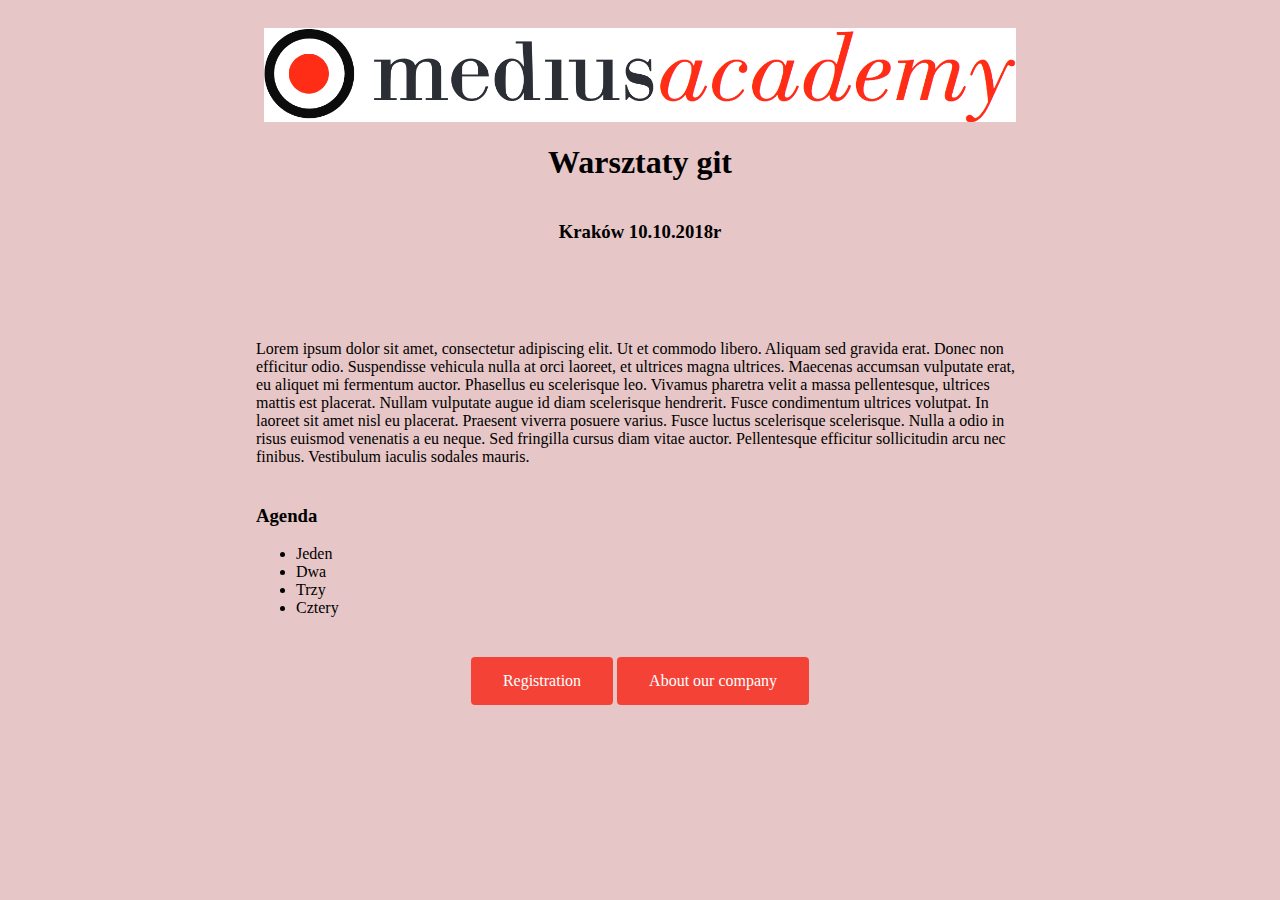
<file: index.html>
<!doctype html>

<html lang="en">
<head>
  <meta charset="utf-8">

  <title>Git Workshop</title>
  <meta name="description" content="Medius Git Workshop page">
  <meta name="author" content="Medius">

  <link rel="stylesheet" href="styles/styles.css">
</head>

<body class="main-body">
    <iframe src="./templates/header.html"></iframe>
    <div class="description_container">
        Lorem ipsum dolor sit amet, consectetur adipiscing elit. Ut et commodo libero. 
        Aliquam sed gravida erat. Donec non efficitur odio. Suspendisse vehicula nulla at orci laoreet, 
        et ultrices magna ultrices. Maecenas accumsan vulputate erat, eu aliquet mi fermentum auctor.
        Phasellus eu scelerisque leo. Vivamus pharetra velit a massa pellentesque, ultrices mattis est placerat. 
        Nullam vulputate augue id diam scelerisque hendrerit. Fusce condimentum ultrices volutpat. 
        In laoreet sit amet nisl eu placerat. Praesent viverra posuere varius. Fusce luctus scelerisque scelerisque. 
        Nulla a odio in risus euismod venenatis a eu neque. Sed fringilla cursus diam vitae auctor. 
        Pellentesque efficitur sollicitudin arcu nec finibus. Vestibulum iaculis sodales mauris.
    </div>
    <div class="index_agenda">
        <h3>Agenda</h3>
        <ul>
            <li>Jeden</li>
            <li>Dwa</li>
            <li>Trzy</li>
            <li>Cztery</li>
        </ul>
    </div>
    <div class="index_buttons_container">
        <a href="./pages/registration.html" class="page_button">Registration</a>
        <a href="https://www.mediusflow.com/" class="page_button">About our company</a>
    </div>
</body>
</html>
</file>
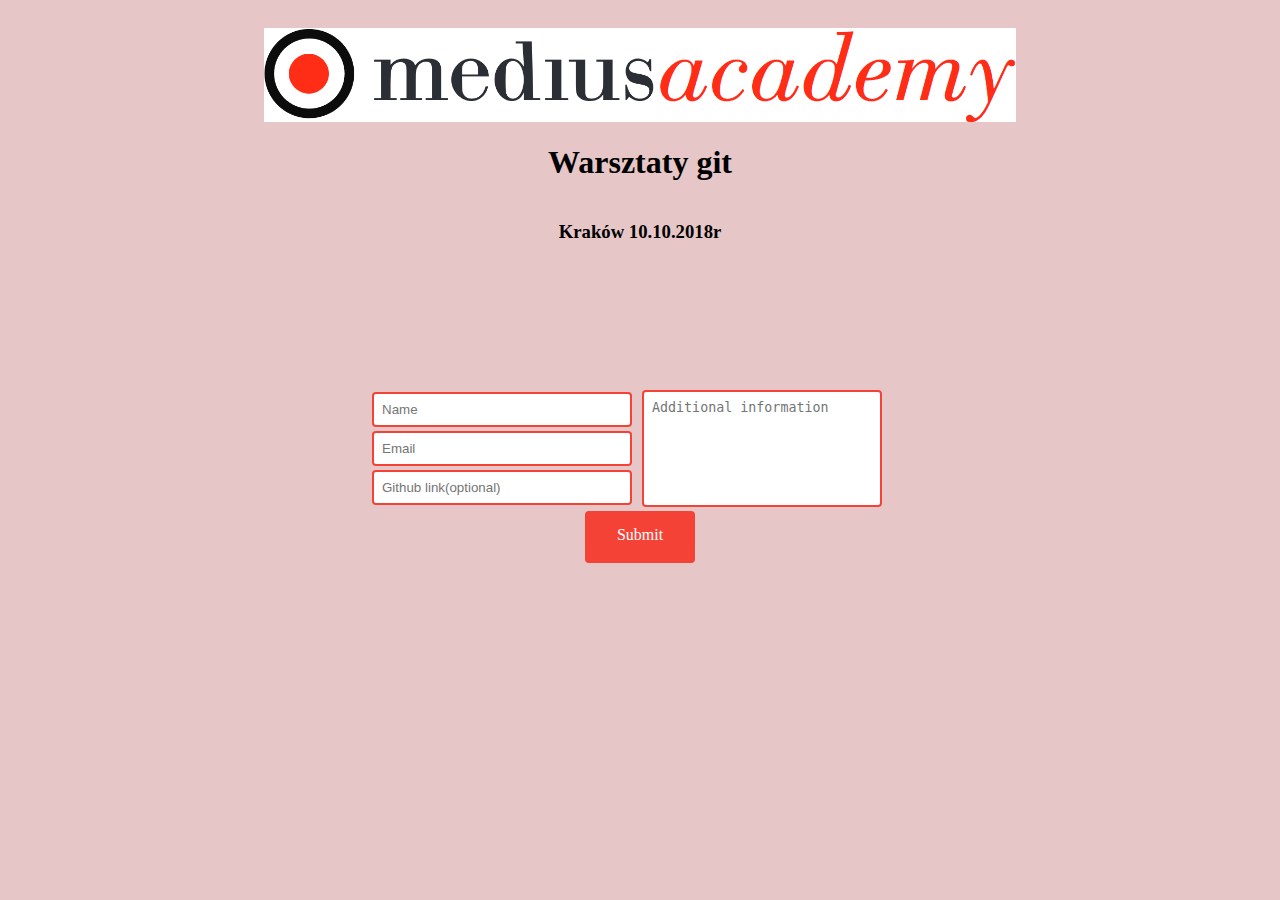
<file: pages/registration.html>
<!doctype html>

<html lang="en">
<head>
  <meta charset="utf-8">

  <title>Registration</title>
  <meta name="description" content="Medius Git Workshop registration">
  <meta name="author" content="Medius">

  <link rel="stylesheet" href="../styles/styles.css">

</head>

<body class="main-body">
    <iframe src="../templates/header.html"></iframe>
    <div class="registration_form_container">
        <form class="registration_form">
            <div class="registration_left-column">
                <input name="name" type="text" placeholder="Name"/>
                <input name="email" type="email" placeholder="Email" />
                <input name="github" type="text" placeholder="Github link(optional)" />
            </div>
            <div class="registration_right-column">
                <textarea name="comment" placeholder="Additional information" placeholder="Additional information"></textarea>
            </div>
        </form>
        <div class="registration_button-container">
            <a href="./success.html" class="page_button">Submit</a>
        </div>
    </div>
</body>
</html>
</file>
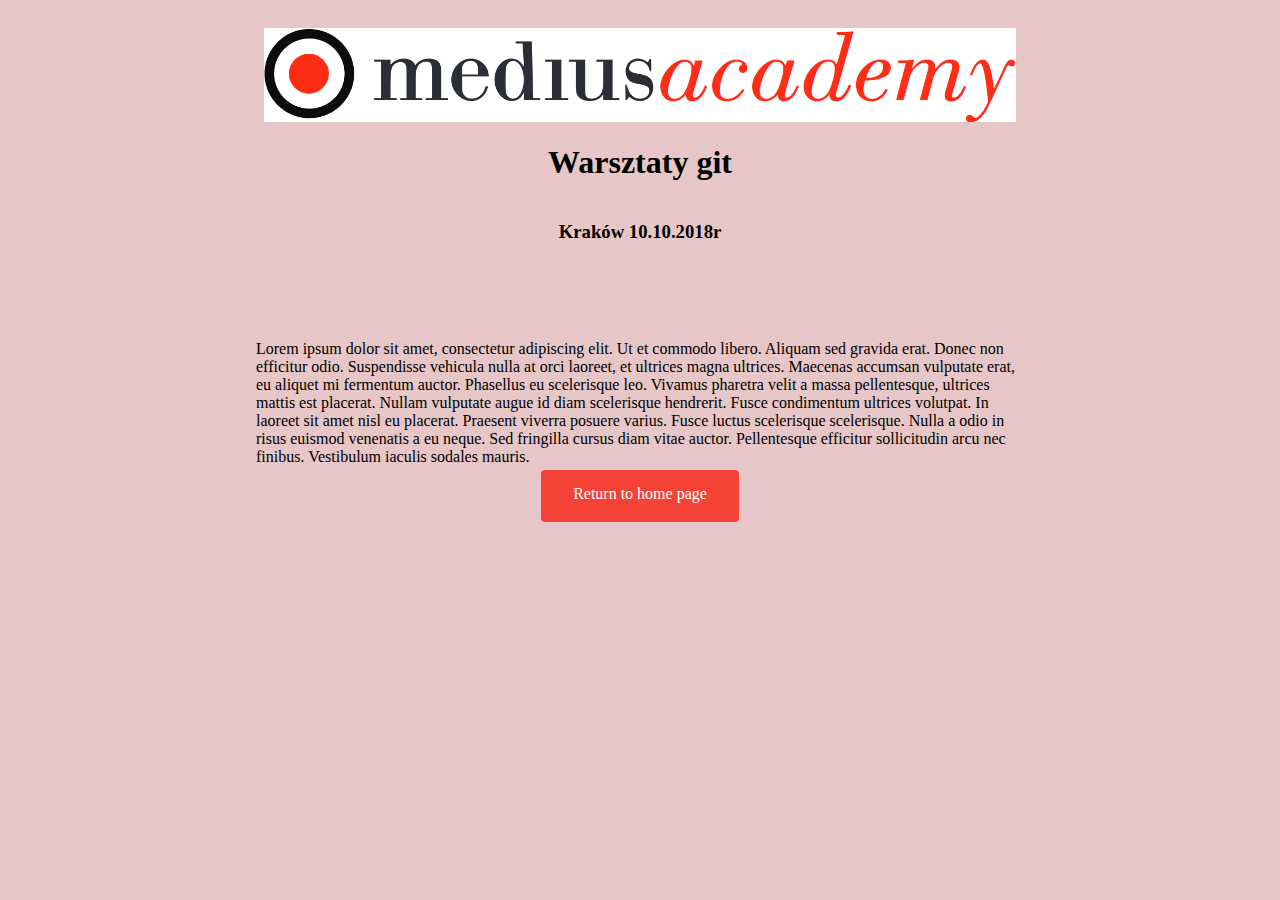
<file: pages/success.html>
<!doctype html>

<html lang="en">
<head>
  <meta charset="utf-8">

  <title>Registration</title>
  <meta name="description" content="Medius Git Workshop success">
  <meta name="author" content="Medius">

  <link rel="stylesheet" href="../styles/styles.css">

</head>

<body class="main-body">
    <iframe src="../templates/header.html"></iframe>
    <div class="success_info">
            Lorem ipsum dolor sit amet, consectetur adipiscing elit. Ut et commodo libero. 
            Aliquam sed gravida erat. Donec non efficitur odio. Suspendisse vehicula nulla at orci laoreet, 
            et ultrices magna ultrices. Maecenas accumsan vulputate erat, eu aliquet mi fermentum auctor.
            Phasellus eu scelerisque leo. Vivamus pharetra velit a massa pellentesque, ultrices mattis est placerat. 
            Nullam vulputate augue id diam scelerisque hendrerit. Fusce condimentum ultrices volutpat. 
            In laoreet sit amet nisl eu placerat. Praesent viverra posuere varius. Fusce luctus scelerisque scelerisque. 
            Nulla a odio in risus euismod venenatis a eu neque. Sed fringilla cursus diam vitae auctor. 
            Pellentesque efficitur sollicitudin arcu nec finibus. Vestibulum iaculis sodales mauris.
    </div>
    <div class="success_button-container">
        <a href="../index.html" class="page_button">Return to home page</a>
    </div>
</body>
</html>
</file>
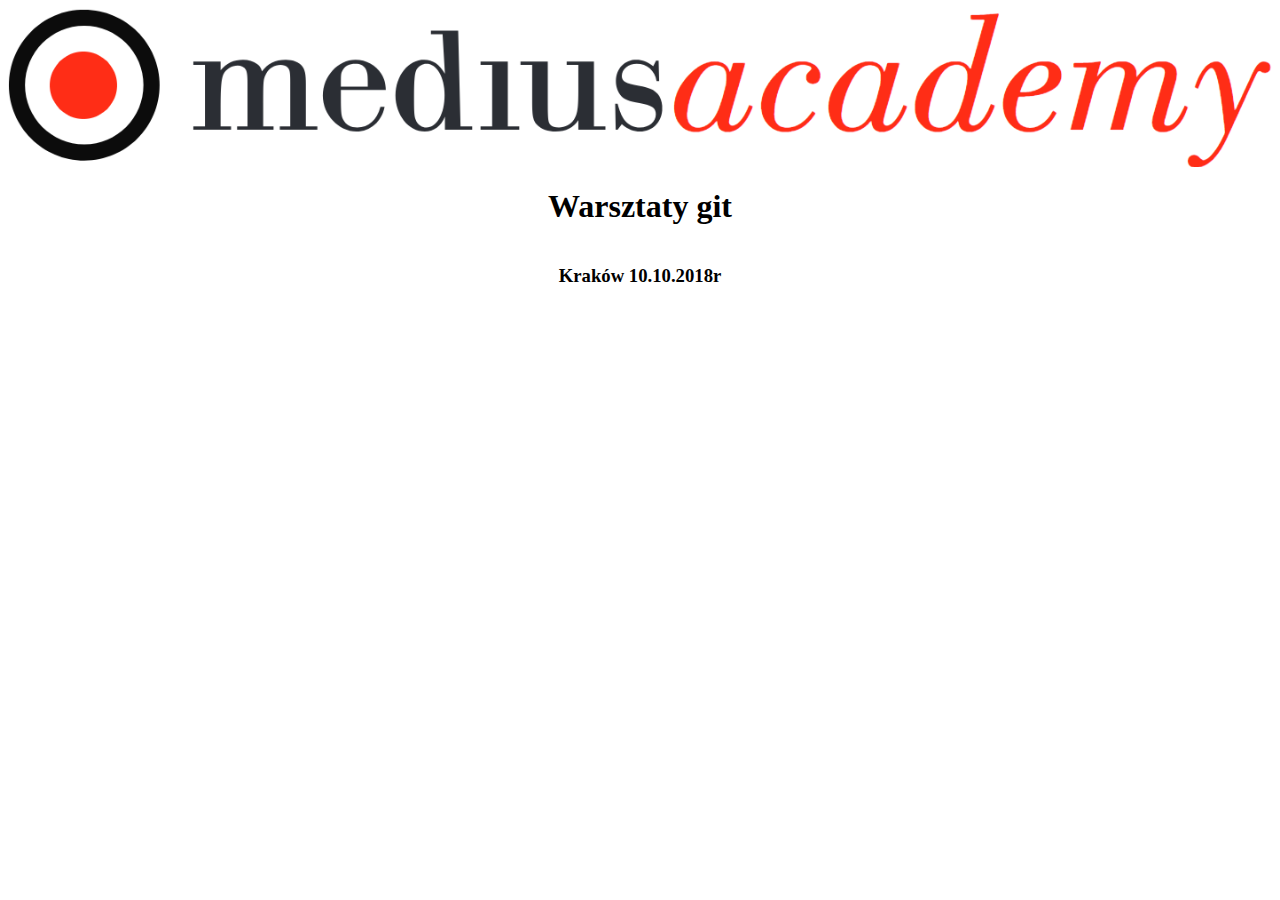
<file: templates/header.html>
<!doctype html>

<html lang="en">
<head>
  <meta charset="utf-8">

  <title>Git Workshop header template</title>
  <meta name="description" content="Medius Git header template">
  <meta name="author" content="Medius">

  <link rel="stylesheet" href="../styles/styles.css">
</head>

<body>
    <div class="header_logo_container">
        <img class="header_image" src="../assets/logo.png" alt="Something went wrong :(">
        <h1>Warsztaty git</h1>
        <h3>Kraków 10.10.2018r</h3>
    </div> 
</body>
</html>
</file>
<file: styles/styles.css>
/* shared */
.main-body {
    margin: 20px 20% 0 20%;
    background: #e6c6c6;
    display: flex;
    flex-direction: column;
}

iframe {
    height: 320px;
    border: 0;
}

.page_button {
    background-color: #f44336;
    font-size: 16px;
    outline: none;
    border: none;
    color: white;
    text-decoration: none;
    cursor: pointer;
    margin: 4px 2px;
    padding: 15px 32px;
    border-radius: 4px;
}

/*header template */
.header_logo_container {
    display: flex;
    justify-content: center;
    margin-bottom: 20px;
    flex-direction: column;
    align-items: center;
}

.header_image {
    width: 100%;
}


/* index */
.index_agenda {
    margin-top: 20px;
}

.index_buttons_container {
    display: flex;
    justify-content: center;
    margin: 20px 0;
}

/* registration */

.registration_form_container {
    display: flex;
    align-items: center;
    flex-direction: column;
}

.registration_form {
    display: flex;
    flex-direction: row;
    font-size: 16px;
    margin-top: 50px;
    width: 540px;
}

.registration_form input {
    width: 240px;
    padding: 8px;
    border: 2px solid #f44336;
    margin: 2px;
    border-radius: 4px;
    outline: none;
}

.registration_form textarea {
    width: 240px;
    resize: none;
    padding: 8px;
    border: 2px solid #f44336;
    margin: 0 2px;
    border-radius: 4px;
    height: 100%;
    outline: none;
    box-sizing: border-box;
}

.registration_left-column {
    width: 50%;
}

.registration_right-column {
    width: 50%;
}

.registration_button-container {
    display: flex;
    justify-content: center;
    height: 60px;
    width: 540px;
}

/* success */
.success_button-container {
    display: flex;
    justify-content: center;
    height: 60px;
}
</file>
